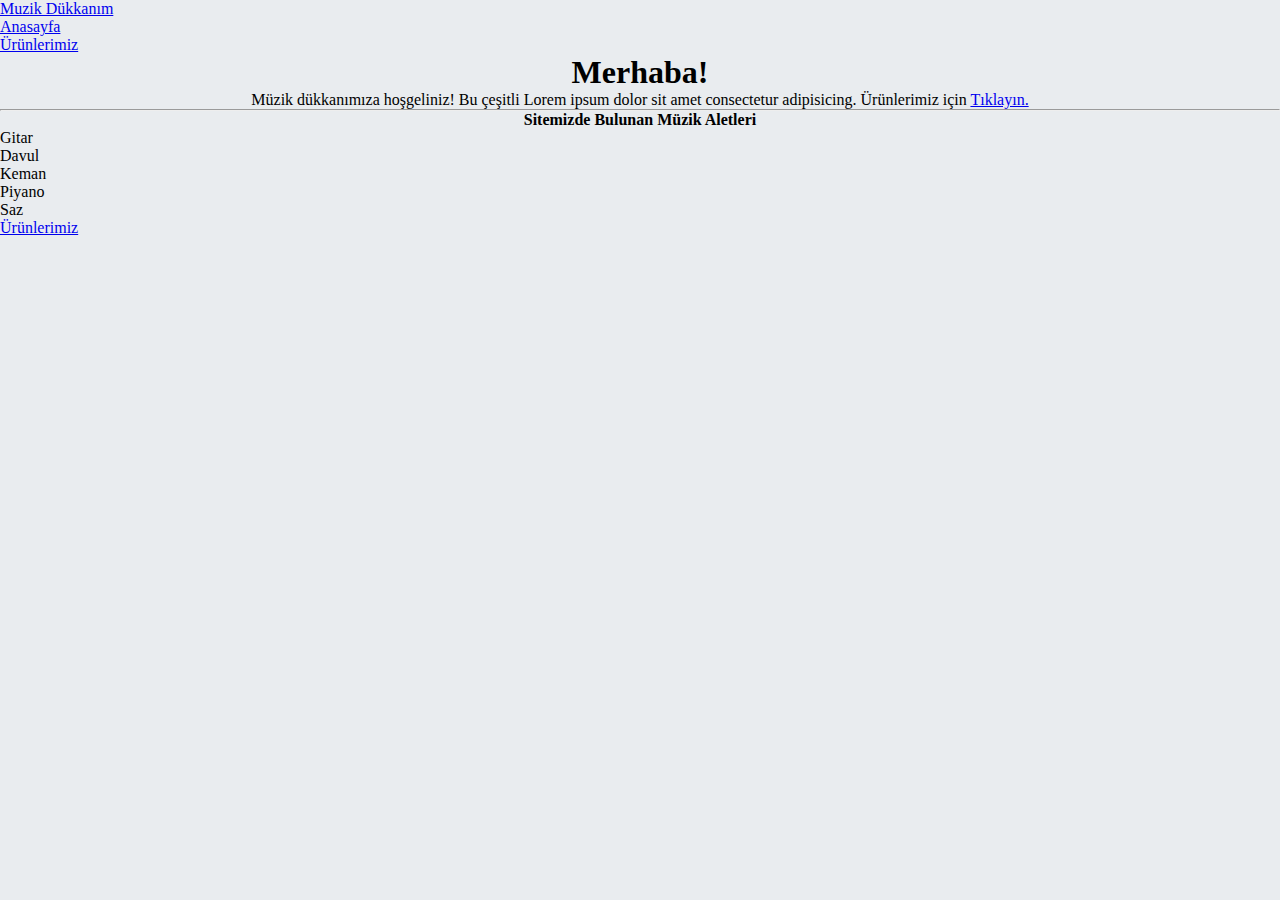
<file: index.html>
<!doctype html>
<html lang="en">
  <head>
    <!-- Required meta tags -->
    <meta charset="utf-8">
    <meta name="viewport" content="width=device-width, initial-scale=1, shrink-to-fit=no">

    <!-- Bootstrap CSS -->
    <link rel="stylesheet" href="https://cdn.jsdelivr.net/npm/bootstrap@4.5.3/dist/css/bootstrap.min.css" integrity="sha384-TX8t27EcRE3e/ihU7zmQxVncDAy5uIKz4rEkgIXeMed4M0jlfIDPvg6uqKI2xXr2" crossorigin="anonymous">
    <link rel="stylesheet" href="style.css">
    <title>Hello, world!</title>
  </head>
  <body>
   
    <nav class="navbar bg-dark">
        <div class="navbar">
            <ul class="navbar">
              <li class="nav-item">
                <a class="nav-link text-danger" href="index.html">Muzik Dükkanım </a>
              </li>
              <li class="nav-item">
                <a class="nav-link text-light" href="index.html">Anasayfa</a>
              </li>
              <li class="nav-item">
                <a class="nav-link text-light" href="product.html">Ürünlerimiz</a>
              </li>
            </ul>
          </div>
    </nav>
    <h1 class="jumbotron text-danger" style="text-align: center;" >Merhaba!</h1>
    <p style="text-align: center;">Müzik dükkanımıza hoşgeliniz! Bu çeşitli Lorem ipsum dolor sit amet consectetur adipisicing. Ürünlerimiz için <a href="#">Tıklayın.</a></p>
    <hr>
    <h4 class="text-warning" style="text-align: center;">Sitemizde Bulunan Müzik Aletleri</h4>
    <section class="container text-center">
        <ul>
            <li>Gitar</li>
            <li>Davul</li>
            <li>Keman</li>
            <li>Piyano</li>
            <li>Saz</li>
        </ul>
        <a href="product.html" class="btn btn-primary btn-lg active" role="button" aria-pressed="true">Ürünlerimiz</a>
    </section>

</body>
</html>
</file>
<file: style.css>
*{
    margin: 0;
    padding: 0;
}
body{
    background: #E9ECEF;
}
.navbar {
    list-style: none;
}
.container ul li{
   list-style: none;
}
</file>
